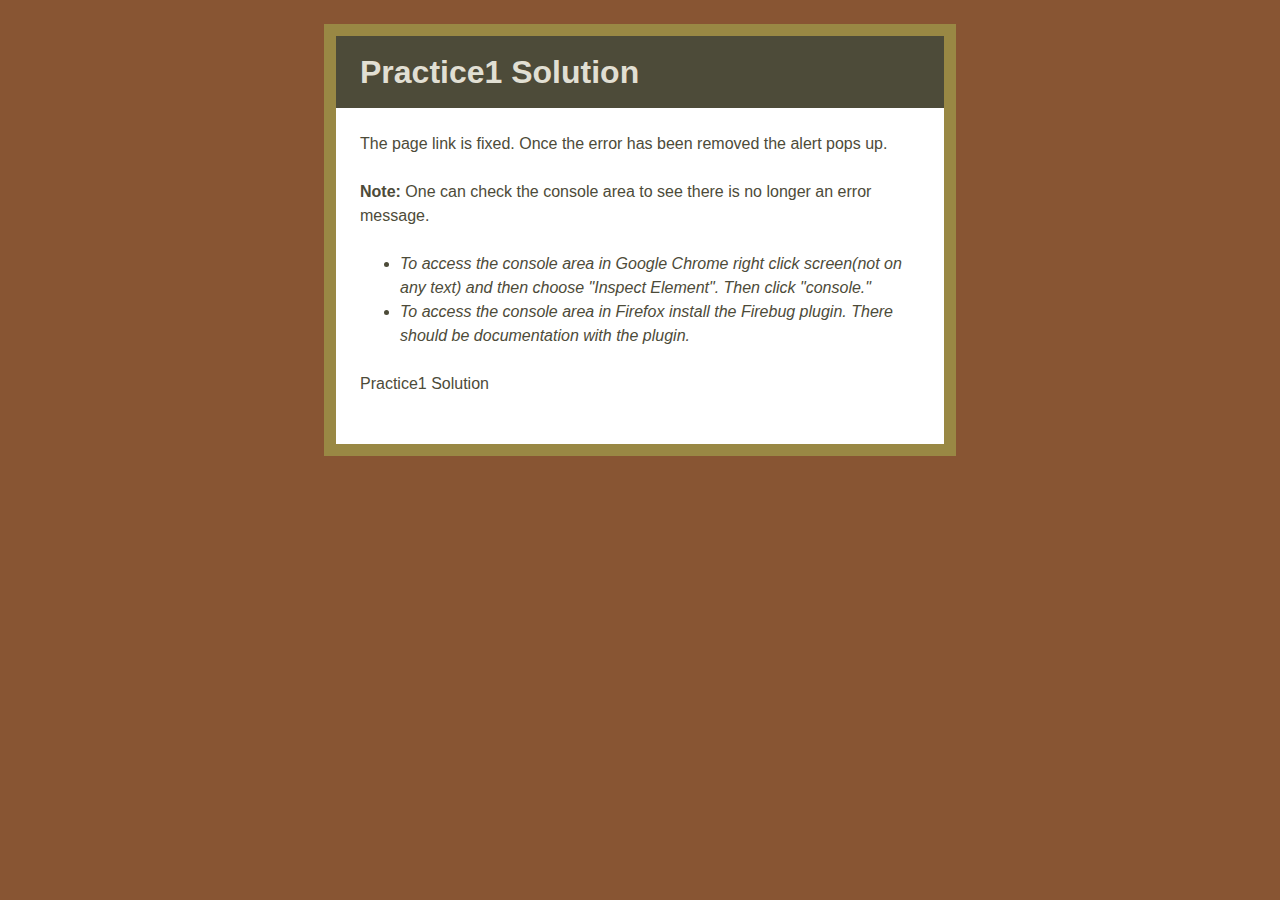
<file: sdi_practice1_page_linking/practice1_solution/index.html>
<!DOCTYPE html>
<html>
	<head>
		<title>SDI Practice1 Page Linking</title>
		<link rel="stylesheet" href="sdi.css" type="text/css" />
		<meta charset="UTF-8" />
	</head>
	<body>
		<header>
			<h1>Practice1 Solution</h1>
		</header>
		<article>
			<p>
				The page link is fixed. Once the error has been removed the alert pops up.
			</p>
			<p>
				<strong>Note:</strong> One can check the console area to see there is no longer an error message.
				
				<ul>
					<li>
						<em>To access the console area in Google Chrome right click screen(not on any text) and then choose "Inspect Element". Then click "console."</em>
					</li>
					<li>
						<em>To access the console area in Firefox install the Firebug plugin. There should be documentation with the plugin.</em>
					</li>
				</ul>
			</p>
		</article>
		<footer>
			<p>
				Practice1 Solution
			</p>
		</footer>
		<script type="text/javascript" src="example.js"></script>
	</body>
</html>
</file>
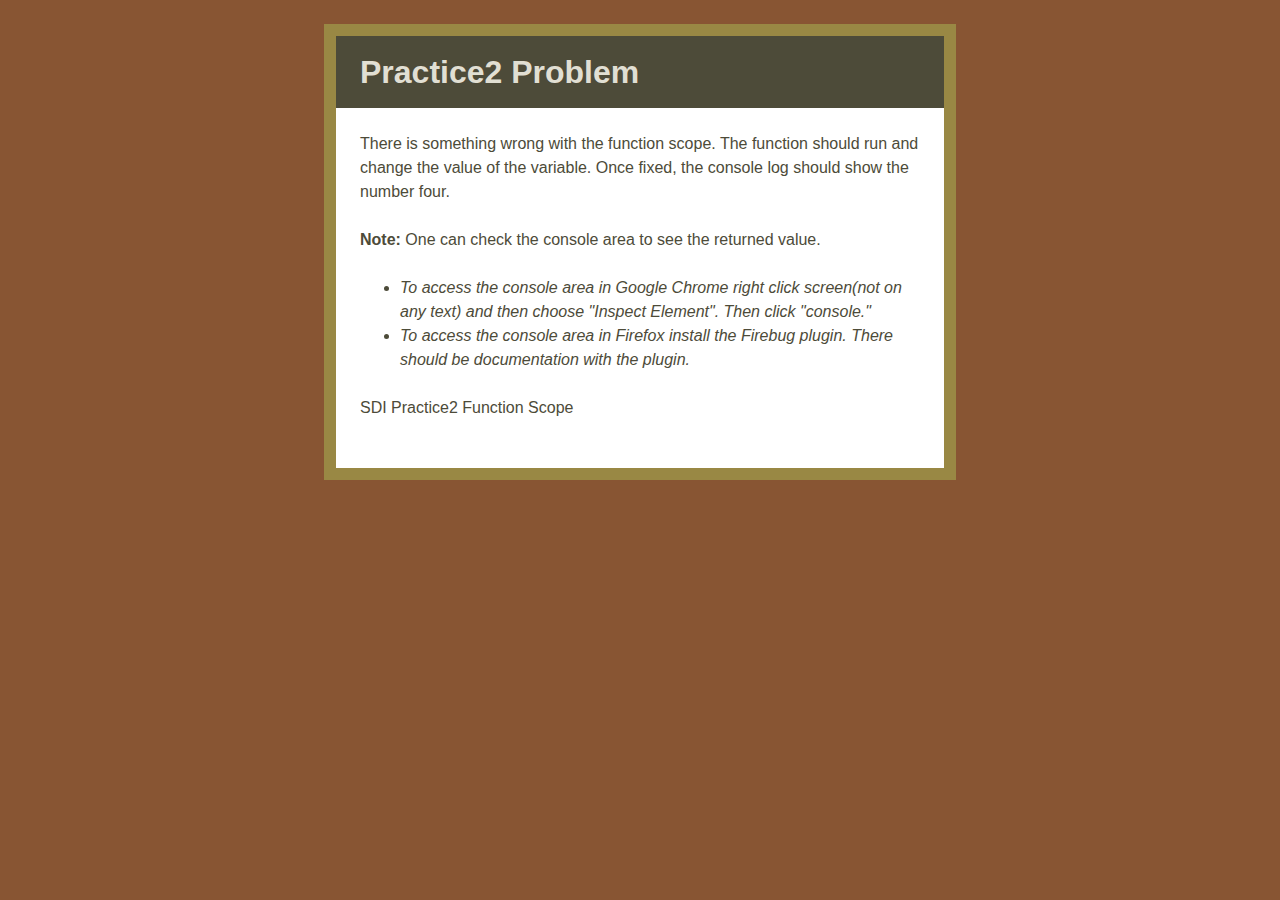
<file: sdi_practice2_function_scope/practice1_problem/index.html>
<!DOCTYPE html>
<html>
	<head>
		<title>SDI Practice2 Function Scope</title>
		<link rel="stylesheet" href="sdi.css" type="text/css" />
		<meta charset="UTF-8" />
	</head>
	<body>
		<header>
			<h1>Practice2 Problem</h1>
		</header>
		<article>
			<p>
				There is something wrong with the function scope. The function should run and change the value of the variable. Once fixed, the console log should show the number four. 
			</p>
			<p>
				<strong>Note:</strong> One can check the console area to see the returned value.
				
				<ul>
					<li>
						<em>To access the console area in Google Chrome right click screen(not on any text) and then choose "Inspect Element". Then click "console."</em>
					</li>
					<li>
						<em>To access the console area in Firefox install the Firebug plugin. There should be documentation with the plugin.</em>
					</li>
				</ul>
			</p>
		</article>
		<footer>
			<p>
				SDI Practice2 Function Scope
			</p>
		</footer>
		<script type="text/javascript" src="example.js"></script>
	</body>
</html>
</file>
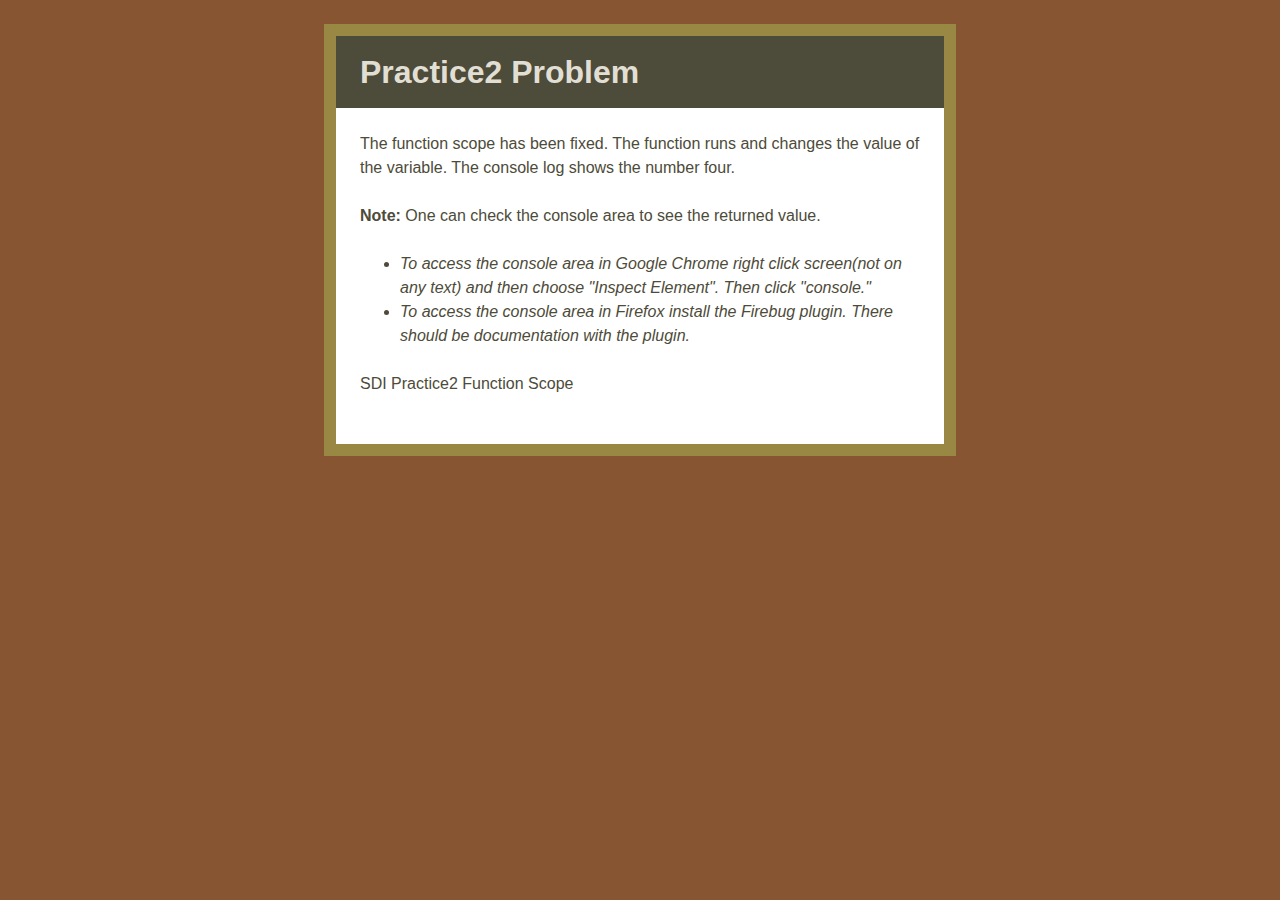
<file: sdi_practice2_function_scope/practice1_solution/index.html>
<!DOCTYPE html>
<html>
	<head>
		<title>SDI Practice2 Function Scope</title>
		<link rel="stylesheet" href="sdi.css" type="text/css" />
		<meta charset="UTF-8" />
	</head>
	<body>
		<header>
			<h1>Practice2 Problem</h1>
		</header>
		<article>
			<p>
				The function scope has been fixed. The function runs and changes the value of the variable. The console log shows the number four.
			</p>
			<p>
				<strong>Note:</strong> One can check the console area to see the returned value.
				
				<ul>
					<li>
						<em>To access the console area in Google Chrome right click screen(not on any text) and then choose "Inspect Element". Then click "console."</em>
					</li>
					<li>
						<em>To access the console area in Firefox install the Firebug plugin. There should be documentation with the plugin.</em>
					</li>
				</ul>
			</p>
		</article>
		<footer>
			<p>
				SDI Practice2 Function Scope
			</p>
		</footer>
		<script type="text/javascript" src="example.js"></script>
	</body>
</html>
</file>
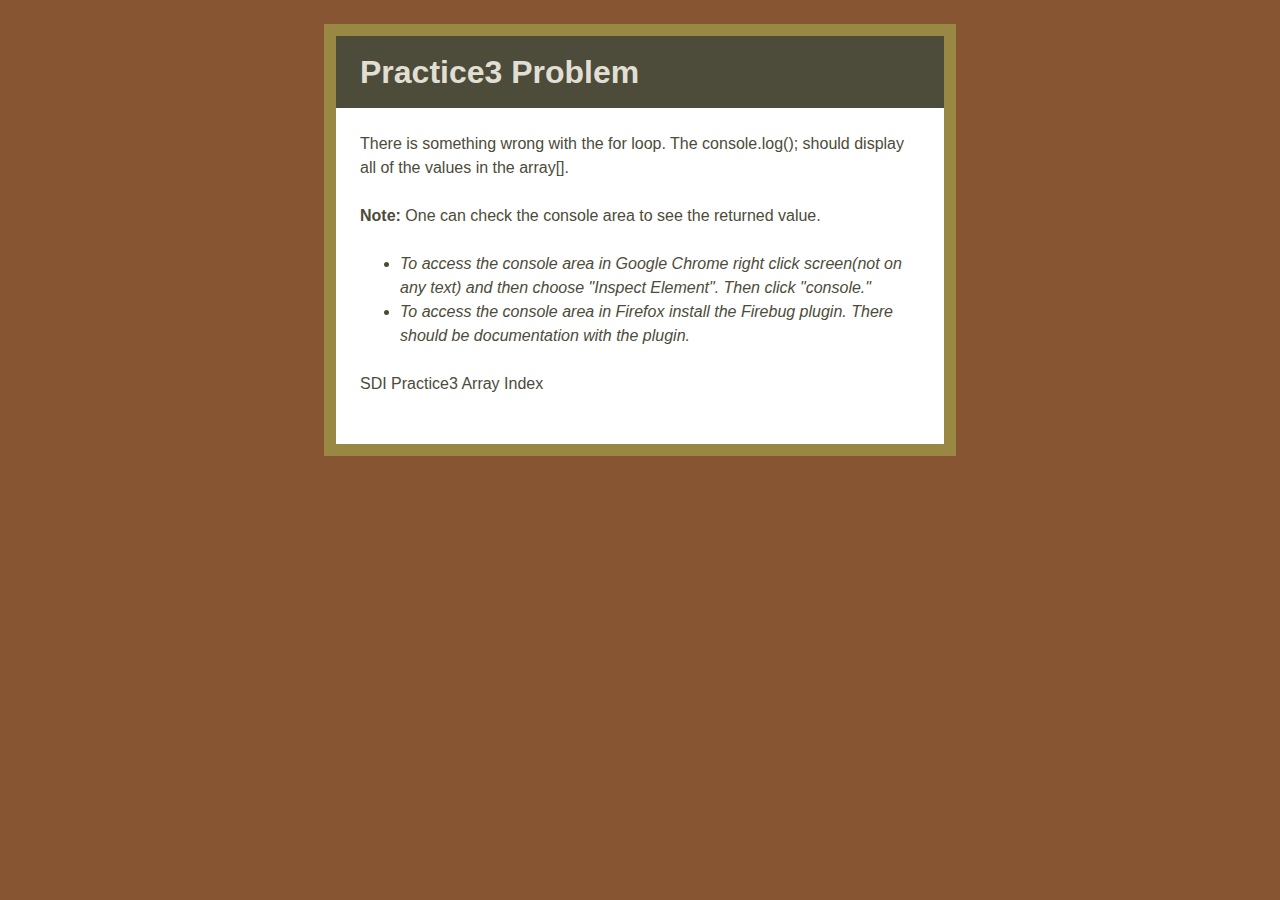
<file: sdi_practice3_array_index/practice3_problem/index.html>
<!DOCTYPE html>
<html>
	<head>
		<title>SDI Practice3 Array Index</title>
		<link rel="stylesheet" href="sdi.css" type="text/css" />
		<meta charset="UTF-8" />
	</head>
	<body>
		<header>
			<h1>Practice3 Problem</h1>
		</header>
		<article>
			<p>
				There is something wrong with the for loop. The console.log(); should display all of the values in the array[].
			</p>
			<p>
				<strong>Note:</strong> One can check the console area to see the returned value.
				
				<ul>
					<li>
						<em>To access the console area in Google Chrome right click screen(not on any text) and then choose "Inspect Element". Then click "console."</em>
					</li>
					<li>
						<em>To access the console area in Firefox install the Firebug plugin. There should be documentation with the plugin.</em>
					</li>
				</ul>
			</p>
		</article>
		<footer>
			<p>
				SDI Practice3 Array Index
			</p>
		</footer>
		<script type="text/javascript" src="example.js"></script>
	</body>
</html>
</file>
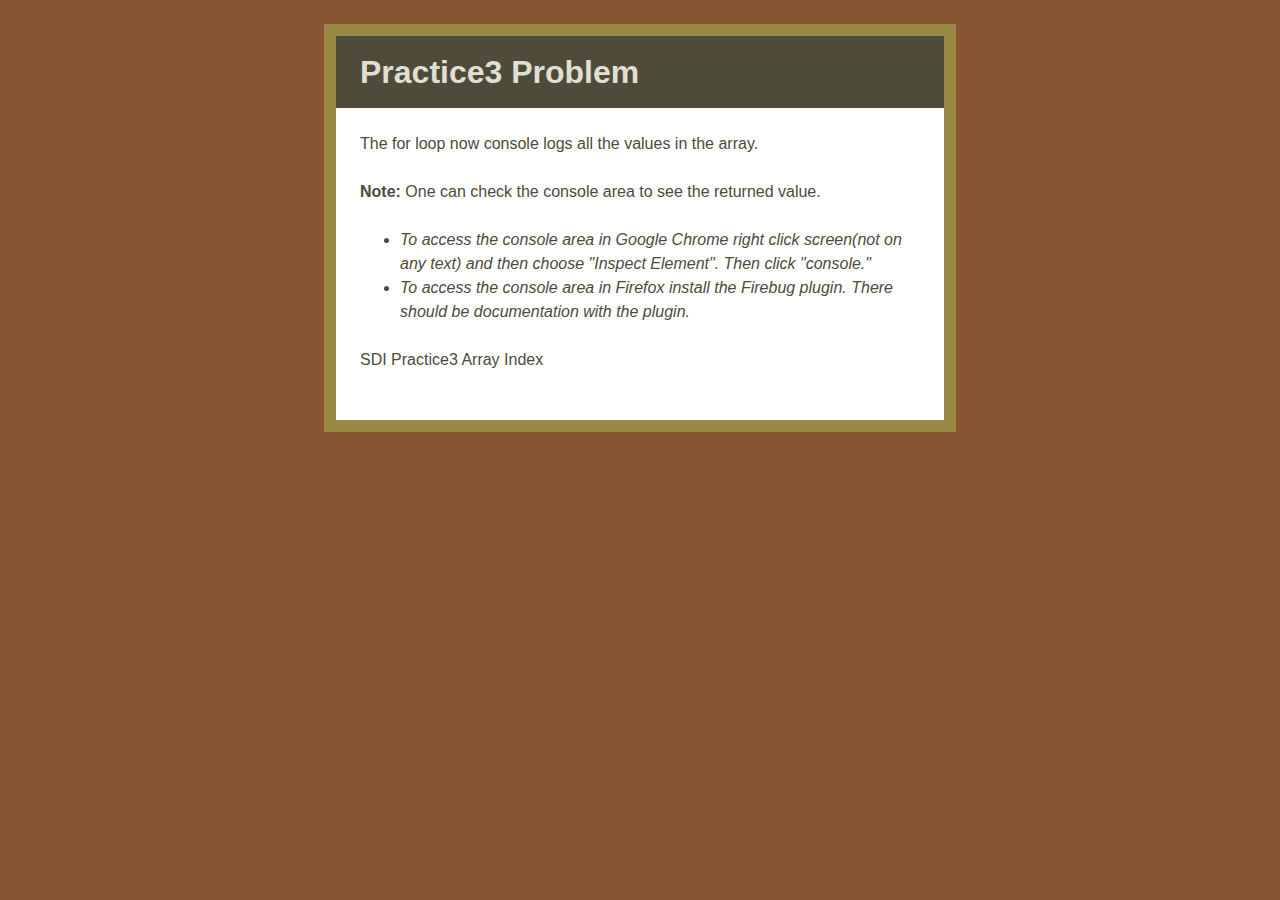
<file: sdi_practice3_array_index/practice3_solution/index.html>
<!DOCTYPE html>
<html>
	<head>
		<title>SDI Practice3 Array Index</title>
		<link rel="stylesheet" href="sdi.css" type="text/css" />
		<meta charset="UTF-8" />
	</head>
	<body>
		<header>
			<h1>Practice3 Problem</h1>
		</header>
		<article>
			<p>
				The for loop now console logs all the values in the array.
			</p>
			<p>
				<strong>Note:</strong> One can check the console area to see the returned value.
				
				<ul>
					<li>
						<em>To access the console area in Google Chrome right click screen(not on any text) and then choose "Inspect Element". Then click "console."</em>
					</li>
					<li>
						<em>To access the console area in Firefox install the Firebug plugin. There should be documentation with the plugin.</em>
					</li>
				</ul>
			</p>
		</article>
		<footer>
			<p>
				SDI Practice3 Array Index
			</p>
		</footer>
		<script type="text/javascript" src="example.js"></script>
	</body>
</html>
</file>
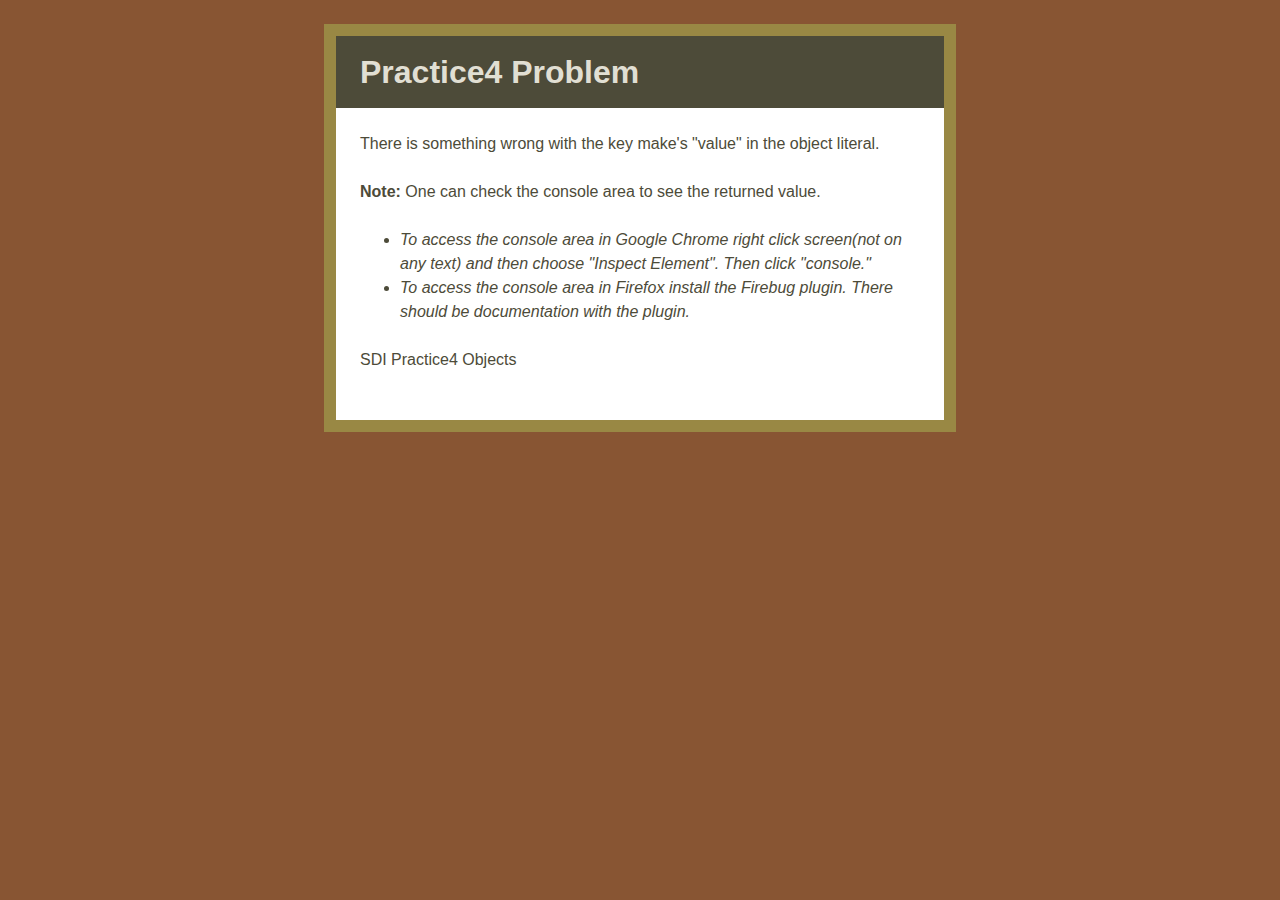
<file: sdi_practice4_objects/practice4_problem/index.html>
<!DOCTYPE html>
<html>
	<head>
		<title>SDI Practice4 Objects</title>
		<link rel="stylesheet" href="sdi.css" type="text/css" />
		<meta charset="UTF-8" />
	</head>
	<body>
		<header>
			<h1>Practice4 Problem</h1>
		</header>
		<article>
			<p>
				There is something wrong with the key make's "value" in the object literal.
			</p>
			<p>
				<strong>Note:</strong> One can check the console area to see the returned value.
				
				<ul>
					<li>
						<em>To access the console area in Google Chrome right click screen(not on any text) and then choose "Inspect Element". Then click "console."</em>
					</li>
					<li>
						<em>To access the console area in Firefox install the Firebug plugin. There should be documentation with the plugin.</em>
					</li>
				</ul>
			</p>
		</article>
		<footer>
			<p>
				SDI Practice4 Objects
			</p>
		</footer>
		<script type="text/javascript" src="example.js"></script>
	</body>
</html>
</file>
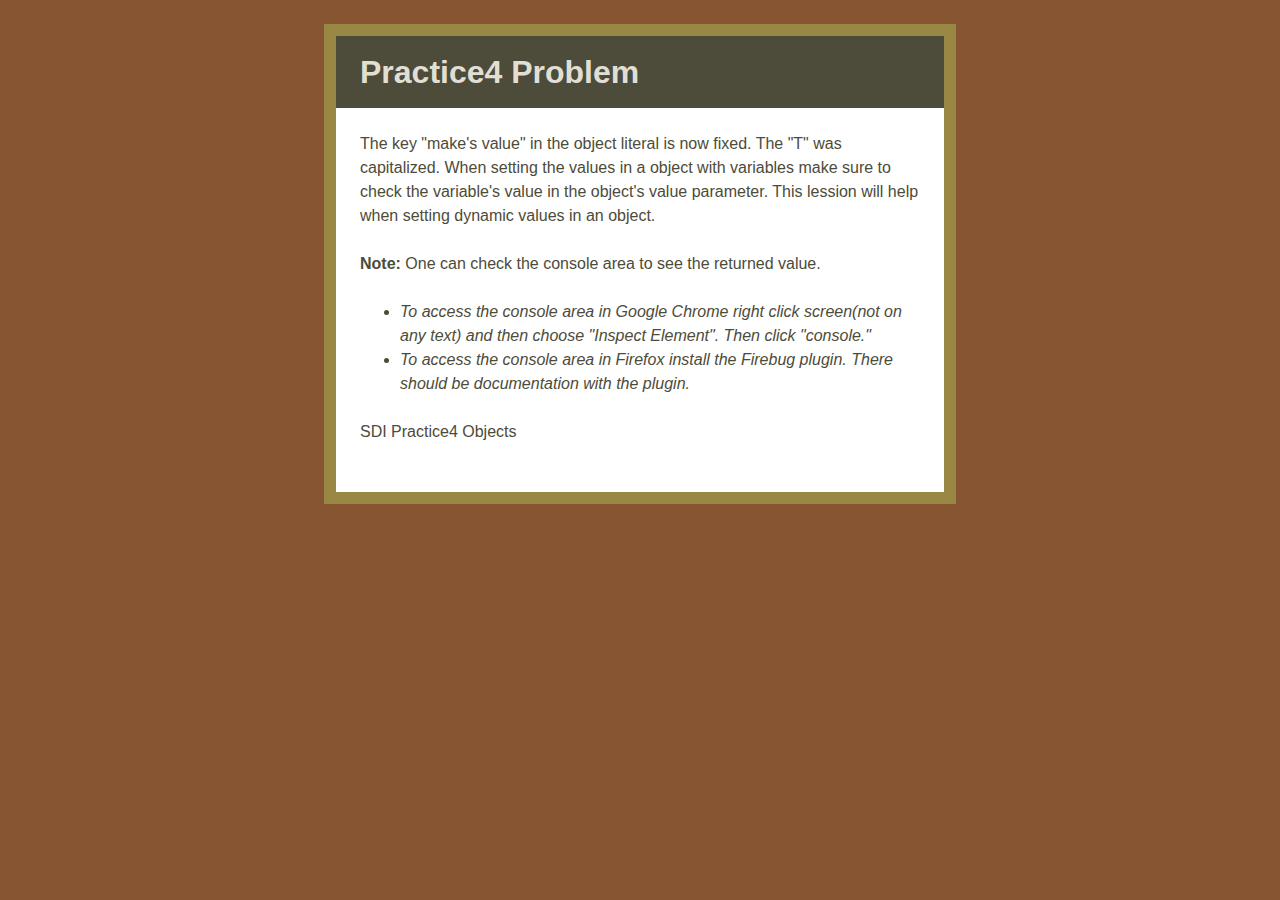
<file: sdi_practice4_objects/practice4_solution/index.html>
<!DOCTYPE html>
<html>
	<head>
		<title>SDI Practice4 Objects</title>
		<link rel="stylesheet" href="sdi.css" type="text/css" />
		<meta charset="UTF-8" />
	</head>
	<body>
		<header>
			<h1>Practice4 Problem</h1>
		</header>
		<article>
			<p>
				The key "make's value" in the object literal is now fixed. The "T" was capitalized. When setting the values in a object with variables make sure to check the variable's value in the object's value parameter. This lession will help when setting dynamic values in an object.
			</p>
			<p>
				<strong>Note:</strong> One can check the console area to see the returned value.
				
				<ul>
					<li>
						<em>To access the console area in Google Chrome right click screen(not on any text) and then choose "Inspect Element". Then click "console."</em>
					</li>
					<li>
						<em>To access the console area in Firefox install the Firebug plugin. There should be documentation with the plugin.</em>
					</li>
				</ul>
			</p>
		</article>
		<footer>
			<p>
				SDI Practice4 Objects
			</p>
		</footer>
		<script type="text/javascript" src="example.js"></script>
	</body>
</html>
</file>
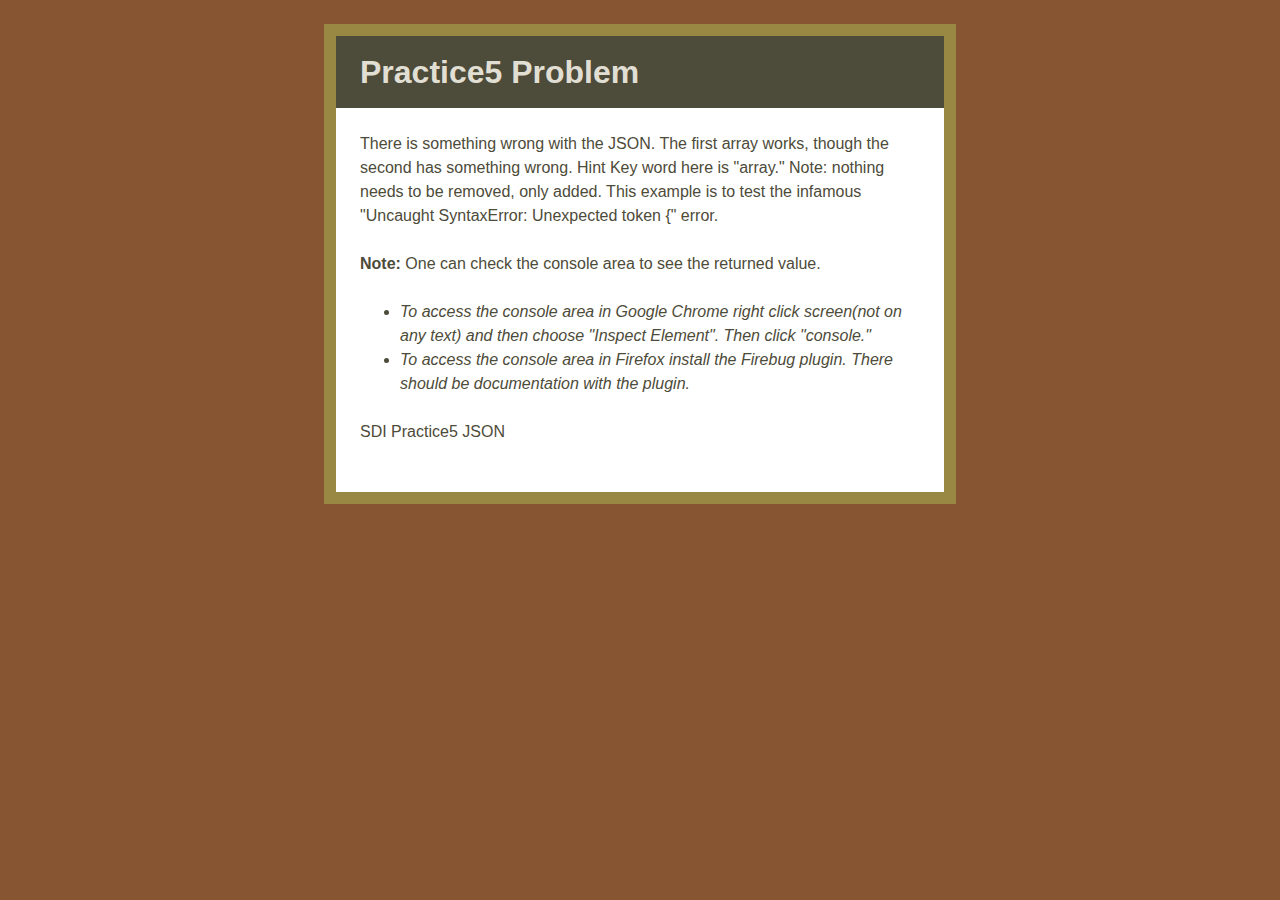
<file: sdi_practice5_json/practice5_problem/index.html>
<!DOCTYPE html>
<html>
	<head>
		<title>SDI Practice5 JSON</title>
		<link rel="stylesheet" href="sdi.css" type="text/css" />
		<meta charset="UTF-8" />
	</head>
	<body>
		<header>
			<h1>Practice5 Problem</h1>
		</header>
		<article>
			<p>
				There is something wrong with the JSON. The first array works, though the second has something wrong. Hint Key word here is "array." Note: nothing needs to be removed, only added. This example is to test the infamous "Uncaught SyntaxError: Unexpected token {" error.
			</p>
			<p>
				<strong>Note:</strong> One can check the console area to see the returned value.
				
				<ul>
					<li>
						<em>To access the console area in Google Chrome right click screen(not on any text) and then choose "Inspect Element". Then click "console."</em>
					</li>
					<li>
						<em>To access the console area in Firefox install the Firebug plugin. There should be documentation with the plugin.</em>
					</li>
				</ul>
			</p>
		</article>
		<footer>
			<p>
				SDI Practice5 JSON
			</p>
		</footer>
		<script type="text/javascript" src="example.js"></script>
	</body>
</html>
</file>
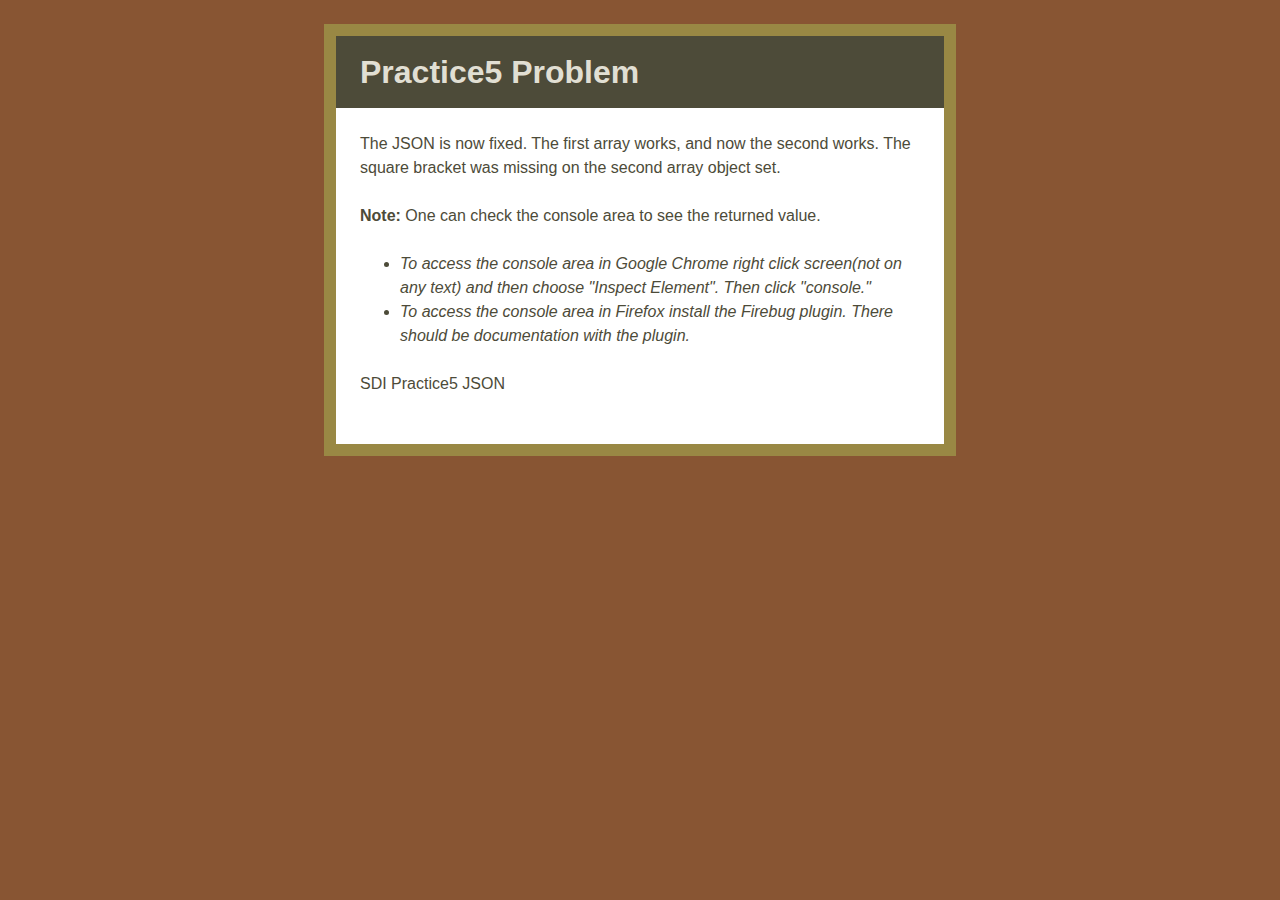
<file: sdi_practice5_json/practice5_solution/index.html>
<!DOCTYPE html>
<html>
	<head>
		<title>SDI Practice5 JSON</title>
		<link rel="stylesheet" href="sdi.css" type="text/css" />
		<meta charset="UTF-8" />
	</head>
	<body>
		<header>
			<h1>Practice5 Problem</h1>
		</header>
		<article>
			<p>
				The JSON is now fixed. The first array works, and now the second works. The square bracket was missing on the second array object set.
			</p>
			<p>
				<strong>Note:</strong> One can check the console area to see the returned value.
				
				<ul>
					<li>
						<em>To access the console area in Google Chrome right click screen(not on any text) and then choose "Inspect Element". Then click "console."</em>
					</li>
					<li>
						<em>To access the console area in Firefox install the Firebug plugin. There should be documentation with the plugin.</em>
					</li>
				</ul>
			</p>
		</article>
		<footer>
			<p>
				SDI Practice5 JSON
			</p>
		</footer>
		<script type="text/javascript" src="example.js"></script>
	</body>
</html>
</file>
<file: sdi_practice1_page_linking/practice1_solution/sdi.css>
html {
	background-color: #853;
}
body {
	font-family: "Arial";
	margin: 1.5em auto;
	padding: 1.5em;
	background-color: #fff;
	color: #4D4B39;
	max-width: 35em;
	border: 0.75em solid #984;
	line-height: 1.5em;
}
p {
	margin: 1.5em 0;
}
h1 {
	background-color: #4D4B39;
	color: #E1DFD3;
	font-size: 200%;
	padding: 0.75em;
	margin: -0.75em -0.75em 0.75em -0.75em;
}
h2 {
	background-color: #4D4B39;
	color: #88a75d;
	font-size: 150%;
	padding: 1em;
	margin: -1em -1em 1em -1em;
}
h1 + h2 {
	margin-top: -2em;
	padding-top: 0;
}
</file>
<file: sdi_practice2_function_scope/practice1_problem/sdi.css>
html {
	background-color: #853;
}
body {
	font-family: "Arial";
	margin: 1.5em auto;
	padding: 1.5em;
	background-color: #fff;
	color: #4D4B39;
	max-width: 35em;
	border: 0.75em solid #984;
	line-height: 1.5em;
}
p {
	margin: 1.5em 0;
}
h1 {
	background-color: #4D4B39;
	color: #E1DFD3;
	font-size: 200%;
	padding: 0.75em;
	margin: -0.75em -0.75em 0.75em -0.75em;
}
h2 {
	background-color: #4D4B39;
	color: #88a75d;
	font-size: 150%;
	padding: 1em;
	margin: -1em -1em 1em -1em;
}
h1 + h2 {
	margin-top: -2em;
	padding-top: 0;
}
</file>
<file: sdi_practice2_function_scope/practice1_solution/sdi.css>
html {
	background-color: #853;
}
body {
	font-family: "Arial";
	margin: 1.5em auto;
	padding: 1.5em;
	background-color: #fff;
	color: #4D4B39;
	max-width: 35em;
	border: 0.75em solid #984;
	line-height: 1.5em;
}
p {
	margin: 1.5em 0;
}
h1 {
	background-color: #4D4B39;
	color: #E1DFD3;
	font-size: 200%;
	padding: 0.75em;
	margin: -0.75em -0.75em 0.75em -0.75em;
}
h2 {
	background-color: #4D4B39;
	color: #88a75d;
	font-size: 150%;
	padding: 1em;
	margin: -1em -1em 1em -1em;
}
h1 + h2 {
	margin-top: -2em;
	padding-top: 0;
}
</file>
<file: sdi_practice3_array_index/practice3_problem/sdi.css>
html {
	background-color: #853;
}
body {
	font-family: "Arial";
	margin: 1.5em auto;
	padding: 1.5em;
	background-color: #fff;
	color: #4D4B39;
	max-width: 35em;
	border: 0.75em solid #984;
	line-height: 1.5em;
}
p {
	margin: 1.5em 0;
}
h1 {
	background-color: #4D4B39;
	color: #E1DFD3;
	font-size: 200%;
	padding: 0.75em;
	margin: -0.75em -0.75em 0.75em -0.75em;
}
h2 {
	background-color: #4D4B39;
	color: #88a75d;
	font-size: 150%;
	padding: 1em;
	margin: -1em -1em 1em -1em;
}
h1 + h2 {
	margin-top: -2em;
	padding-top: 0;
}
</file>
<file: sdi_practice3_array_index/practice3_solution/sdi.css>
html {
	background-color: #853;
}
body {
	font-family: "Arial";
	margin: 1.5em auto;
	padding: 1.5em;
	background-color: #fff;
	color: #4D4B39;
	max-width: 35em;
	border: 0.75em solid #984;
	line-height: 1.5em;
}
p {
	margin: 1.5em 0;
}
h1 {
	background-color: #4D4B39;
	color: #E1DFD3;
	font-size: 200%;
	padding: 0.75em;
	margin: -0.75em -0.75em 0.75em -0.75em;
}
h2 {
	background-color: #4D4B39;
	color: #88a75d;
	font-size: 150%;
	padding: 1em;
	margin: -1em -1em 1em -1em;
}
h1 + h2 {
	margin-top: -2em;
	padding-top: 0;
}
</file>
<file: sdi_practice4_objects/practice4_problem/sdi.css>
html {
	background-color: #853;
}
body {
	font-family: "Arial";
	margin: 1.5em auto;
	padding: 1.5em;
	background-color: #fff;
	color: #4D4B39;
	max-width: 35em;
	border: 0.75em solid #984;
	line-height: 1.5em;
}
p {
	margin: 1.5em 0;
}
h1 {
	background-color: #4D4B39;
	color: #E1DFD3;
	font-size: 200%;
	padding: 0.75em;
	margin: -0.75em -0.75em 0.75em -0.75em;
}
h2 {
	background-color: #4D4B39;
	color: #88a75d;
	font-size: 150%;
	padding: 1em;
	margin: -1em -1em 1em -1em;
}
h1 + h2 {
	margin-top: -2em;
	padding-top: 0;
}
</file>
<file: sdi_practice4_objects/practice4_solution/sdi.css>
html {
	background-color: #853;
}
body {
	font-family: "Arial";
	margin: 1.5em auto;
	padding: 1.5em;
	background-color: #fff;
	color: #4D4B39;
	max-width: 35em;
	border: 0.75em solid #984;
	line-height: 1.5em;
}
p {
	margin: 1.5em 0;
}
h1 {
	background-color: #4D4B39;
	color: #E1DFD3;
	font-size: 200%;
	padding: 0.75em;
	margin: -0.75em -0.75em 0.75em -0.75em;
}
h2 {
	background-color: #4D4B39;
	color: #88a75d;
	font-size: 150%;
	padding: 1em;
	margin: -1em -1em 1em -1em;
}
h1 + h2 {
	margin-top: -2em;
	padding-top: 0;
}
</file>
<file: sdi_practice5_json/practice5_problem/sdi.css>
html {
	background-color: #853;
}
body {
	font-family: "Arial";
	margin: 1.5em auto;
	padding: 1.5em;
	background-color: #fff;
	color: #4D4B39;
	max-width: 35em;
	border: 0.75em solid #984;
	line-height: 1.5em;
}
p {
	margin: 1.5em 0;
}
h1 {
	background-color: #4D4B39;
	color: #E1DFD3;
	font-size: 200%;
	padding: 0.75em;
	margin: -0.75em -0.75em 0.75em -0.75em;
}
h2 {
	background-color: #4D4B39;
	color: #88a75d;
	font-size: 150%;
	padding: 1em;
	margin: -1em -1em 1em -1em;
}
h1 + h2 {
	margin-top: -2em;
	padding-top: 0;
}
</file>
<file: sdi_practice5_json/practice5_solution/sdi.css>
html {
	background-color: #853;
}
body {
	font-family: "Arial";
	margin: 1.5em auto;
	padding: 1.5em;
	background-color: #fff;
	color: #4D4B39;
	max-width: 35em;
	border: 0.75em solid #984;
	line-height: 1.5em;
}
p {
	margin: 1.5em 0;
}
h1 {
	background-color: #4D4B39;
	color: #E1DFD3;
	font-size: 200%;
	padding: 0.75em;
	margin: -0.75em -0.75em 0.75em -0.75em;
}
h2 {
	background-color: #4D4B39;
	color: #88a75d;
	font-size: 150%;
	padding: 1em;
	margin: -1em -1em 1em -1em;
}
h1 + h2 {
	margin-top: -2em;
	padding-top: 0;
}
</file>
